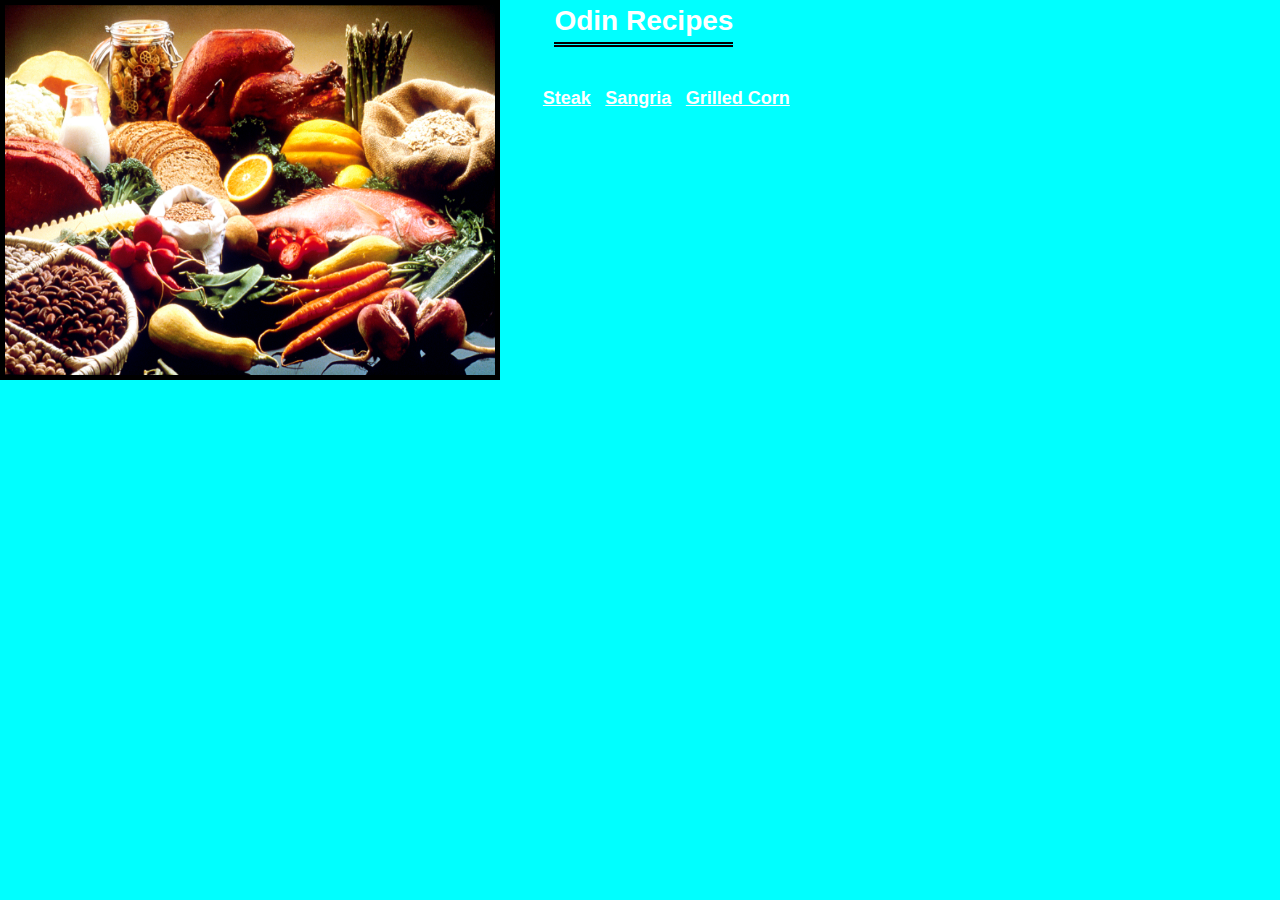
<file: index.html>
<!DOCTYPE html>
<html lang="en">
    <head>
        <meta charset="utf-8">
        <title> Recipes </title>
        <link rel="stylesheet" href="styles.css" />
     </head>

    <body>
        <img src="./images/food.jpg" alt="All kinds of foods">
        <h1>Odin Recipes</h1>
        
        <ul>
            <li><a href="./recipes/steak.html">Steak</a></li>
            <li><a href="./recipes/sangria.html">Sangria</a></li>
            <li><a href="./recipes/grilledcorn.html">Grilled Corn </a></li>


        </ul>
        
        
        
     </body>






</html>
</file>
<file: styles.css>
* {
    line-height: 1.5;
    margin: 0;
    padding: 0;
    box-sizing: border-box;
}



h1 {
 background-color: cyan;
 color: white;
 font-size: 28px;
 display: inline-block;
 vertical-align: top;
 margin: 0px 50px;
 border-bottom: 5px double black

}

body {
    font-family: Verdana, Geneva, Tahoma, sans-serif;
    background-color: cyan;
}

img {
    height: 380px;
    width: 500px;
    border: 14px;
    border: 5px solid black;
    style: inline-block;
    vertical-align: top;
    margin: 0px;
    padding: 0px;
}

ul {
    background-color: cyan;
    list-style: none;
    display: inline-block;
    padding: 0px;
    margin: 80px 0px 0px -250px;
}

li {
    background-color: cyan;
    color: cyan;
    display: inline-block;
    margin: 0px 0px 0px 0px;
    padding:5px
}


a {
    font-family: Verdana, Geneva, Tahoma, sans-serif;
    color: rgb(255, 255, 255);
    font-size: 18px;
    font-weight: bold;
}
</file>
